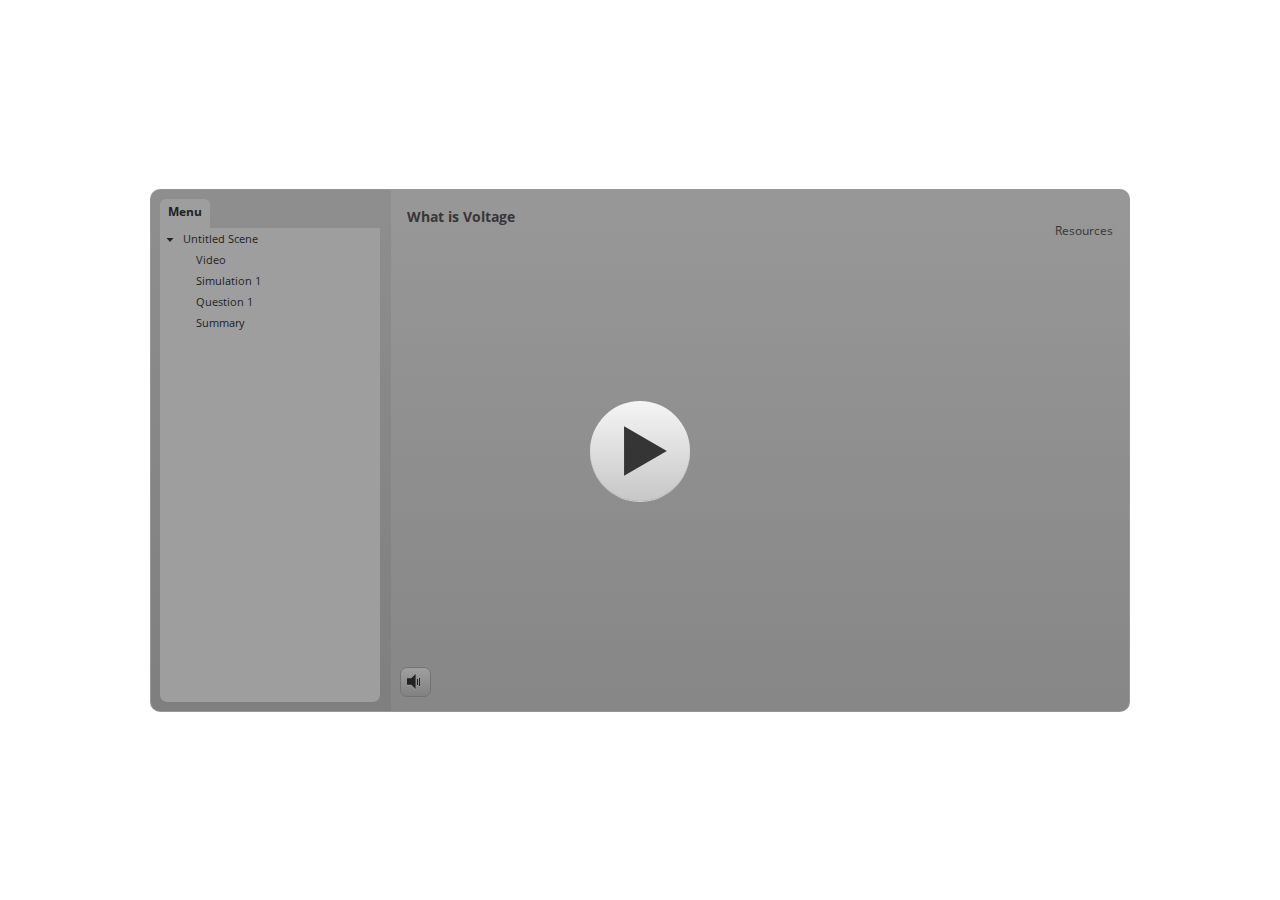
<file: story_html5.html>
<!DOCTYPE html>
<html lang="en-US">
<head>
  <meta charset="utf-8">
  <!-- Created using Storyline 3 - http://www.articulate.com  -->
  <!-- version: 3.10.22406.0 -->
  <title>What is Voltage</title>
  <meta http-equiv="x-ua-compatible" content="IE=edge" />
  <meta name="viewport" content="width=device-width, initial-scale=1.0, user-scalable=no, shrink-to-fit=no, minimal-ui" />
  <meta name="apple-mobile-web-app-capable" content="yes" />
  <style>
    html, body { height: 100%; padding: 0; margin: 0 }
    #app { height: 100%; width: 100%; }
  </style>
  
  <script>window.THREE = { };</script>
</head>
<body style="background: #FFFFFF" class="cs-HTML theme-classic">
  <!-- 360 -->
  <script>!function(e){function n(e,i){return e.test(i)}function i(e){var i=e||navigator.userAgent,o=i.split("[FBAN");if(void 0!==o[1]&&(i=o[0]),this.apple={phone:n(t,i),ipod:n(d,i),tablet:!n(t,i)&&n(s,i),device:n(t,i)||n(d,i)||n(s,i)},this.amazon={phone:n(h,i),tablet:!n(h,i)&&n(a,i),device:n(h,i)||n(a,i)},this.android={phone:n(h,i)||n(b,i),tablet:!n(h,i)&&!n(b,i)&&(n(a,i)||n(r,i)),device:n(h,i)||n(a,i)||n(b,i)||n(r,i)},this.windows={phone:n(l,i),tablet:n(p,i),device:n(l,i)||n(p,i)},this.other={blackberry:n(f,i),blackberry10:n(u,i),opera:n(c,i),firefox:n(A,i),chrome:n(w,i),device:n(f,i)||n(u,i)||n(c,i)||n(A,i)||n(w,i)},this.seven_inch=n(v,i),this.any=this.apple.device||this.android.device||this.windows.device||this.other.device||this.seven_inch,this.phone=this.apple.phone||this.android.phone||this.windows.phone,this.tablet=this.apple.tablet||this.android.tablet||this.windows.tablet,"undefined"==typeof window)return this}function o(){var e=new i;return e.Class=i,e}var t=/iPhone/i,d=/iPod/i,s=/iPad/i,b=/(?=.*\bAndroid\b)(?=.*\bMobile\b)/i,r=/Android/i,h=/(?=.*\bAndroid\b)(?=.*\bSD4930UR\b)/i,a=/(?=.*\bAndroid\b)(?=.*\b(?:KFOT|KFTT|KFJWI|KFJWA|KFSOWI|KFTHWI|KFTHWA|KFAPWI|KFAPWA|KFARWI|KFASWI|KFSAWI|KFSAWA)\b)/i,l=/IEMobile/i,p=/(?=.*\bWindows\b)(?=.*\bARM\b)/i,f=/BlackBerry/i,u=/BB10/i,c=/Opera Mini/i,w=/(CriOS|Chrome)(?=.*\bMobile\b)/i,A=/(?=.*\bFirefox\b)(?=.*\bMobile\b)/i,v=new RegExp("(?:Nexus 7|BNTV250|Kindle Fire|Silk|GT-P1000)","i");"undefined"!=typeof module&&module.exports&&"undefined"==typeof window?module.exports=i:"undefined"!=typeof module&&module.exports&&"undefined"!=typeof window?module.exports=o():"function"==typeof define&&define.amd?define("isMobile",[],e.isMobile=o()):e.isMobile=o()}(this);
    window.isMobile.apple.tablet = window.isMobile.apple.tablet ||
      (navigator.platform === 'MacIntel' && navigator.maxTouchPoints > 1);
    window.isMobile.apple.device = window.isMobile.apple.device || window.isMobile.apple.tablet;
    window.isMobile.tablet = window.isMobile.tablet || window.isMobile.apple.tablet;
    window.isMobile.any = window.isMobile.any || window.isMobile.apple.tablet;
  </script>

  <div id="focus-sink" aria-hidden="true" tabIndex=-1"></div>

  <div id="preso"></div>
  <script>
    window.DS = {};
    window.globals = {
      DATA_PATH_BASE: '',
      HAS_FRAME: true,
      HAS_SLIDE: true,

      lmsPresent: false,
      tinCanPresent: false,
      cmi5Present: false,
      aoSupport: false,
      scale: 'noscale',
      captureRc: false,
      browserSize: 'optimal',
      bgColor: '#FFFFFF',
      features: '',
      themeName: 'classic',
      preloaderColor: '#FFFFFF',
      suppressAnalytics: false,
      productChannel: 'perpetual',
      publishSource: 'storyline',
      aid: '',
      cid: 'cd5e92d4-b161-435c-8d85-8509ad3d9e59',
      playerVersion: '3.10.22406.0',
      maxIosVideoElements: 5,

      
      parseParams: function(qs) {
        if (window.globals.parsedParams != null) {
          return window.globals.parsedParams;
        }
        qs = (qs || window.location.search.substr(1)).split('+').join(' ');
        var params = {},
            tokens,
            re = /[?&]?([^=]+)=([^&]*)/g;

        while (tokens = re.exec(qs)) {
          params[decodeURIComponent(tokens[1]).trim()] =
            decodeURIComponent(tokens[2]).trim();
        }
        window.globals.parsedParams = params;
        return params;
      }

    };

    (function() {

      var classTypes = [ 'desktop', 'mobile', 'phone', 'tablet' ];

      var addDeviceClasses = function(prefix, testObj) {
        var curr, i;
        for (i = 0; i < classTypes.length; i++) {
          curr = classTypes[i];
          if (testObj[curr]) {
            document.body.classList.add(prefix + curr);
          }
        }
      };

      var params = window.globals.parseParams(),
          isDevicePreview = params.devicepreview === '1',
          isPhoneOverride = params.deviceType === 'phone' || (isDevicePreview && params.phone == '1'),
          isTabletOverride = (params.deviceType === 'tablet' || isDevicePreview) && !isPhoneOverride,
          isMobileOverride = isPhoneOverride || isTabletOverride;

      var deviceView = {
        desktop: !window.isMobile.any && !isMobileOverride,
        mobile: window.isMobile.any || isMobileOverride,
        phone: isPhoneOverride || (window.isMobile.phone && !isTabletOverride),
        tablet: isTabletOverride || window.isMobile.tablet
      };

      window.globals.deviceView = deviceView;
      window.isMobile.desktop = !window.isMobile.any;
      window.isMobile.mobile = window.isMobile.any;

      addDeviceClasses('view-', deviceView);

    })();
  </script>
  
  <script src='story_content/user.js' type=text/javascript></script>
  <div class="slide-loader"></div>

  <script type="text/javascript">
    if (window.globals.deviceView.isMobile) { var doc = document, loader = doc.body.querySelector('.slide-loader'); [ 1, 2, 3 ].forEach(function(n) { var d = doc.createElement('div'); d.style.backgroundColor = window.globals.preloaderColor; d.classList.add('mobile-loader-dot'); d.classList.add('dot' + n); loader.appendChild(d); }); }
  </script>

  <div class="mobile-load-title-overlay" style="display: none">
    <div class="mobile-load-title">What is Voltage</div>
  </div>

  <div class="mobile-chrome-warning"></div>

  <script>
    
    if (window.autoSpider && window.vInterfaceObject) {
      document.querySelector('.mobile-load-title-overlay').style.display = 'none';
    }
  </script>

  

  <link rel="stylesheet" href="html5/data/css/output.min.css" data-noprefix />
</body>
<script src="html5/lib/scripts/ds-bootstrap.min.js"></script>
</html>
</file>
<file: html5/data/css/output.min.css>
@font-face {
  font-family: 'Open SansBold CharsBoldA03D6F4C';
  src: url('[data-uri]');
  font-style: normal;
  font-weight: normal;
}
@font-face {
  font-family: 'Open Sans Charset1_ 6YC2AEB4126';
  src: url('[data-uri]');
  font-style: normal;
  font-weight: normal;
}
@font-face {
  font-family: 'ArialBold Charset1_BoldD1D66131';
  src: url('[data-uri]');
  font-style: normal;
  font-weight: normal;
}
@font-face {
  font-family: 'Arial Charset1_ 6htJq6O9858E3B8';
  src: url('[data-uri]');
  font-style: normal;
  font-weight: normal;
}
@font-face {
  font-family: 'Segoe UI SymbolBoldBoldB2D0310D';
  src: url('[data-uri]');
  font-style: normal;
  font-weight: normal;
}
.cs-npnxnanbnsnfns00001100101 .cs-infopanel  {
  box-shadow: 0 1px 0 rgba(184, 184, 184, 1);
  background: rgba(255, 255, 255, 1);
}
.cs-npnxnanbnsnfns00001100101 .cs-infopanel .cs-link {
  color: rgba(124, 34, 128, 1);
}
.cs-npnxnanbnsnfns00001100101 .cs-infopanel .cs-link:hover {
  color: rgba(0, 0, 238, 1);
}
.cs-npnxnanbnsnfns00001100101 .cs-infopanel .cs-name {
  color: rgba(68, 68, 68, 1);
}
.cs-npnxnanbnsnfns00001100101 .cs-infopanel .cs-title {
  color: rgba(153, 153, 153, 1);
}
.cs-npnxnanbnsnfns00001100101 .cs-infopanelpopup  {
  box-shadow: 0 1px 0 rgba(184, 184, 184, 1);
  background: linear-gradient(180deg, rgba(233, 233, 233, 1) 0%, rgba(207, 207, 207, 1) 100%);
}
.cs-npnxnanbnsnfns00001100101 .cs-infopanelpopup .cs-link {
  color: rgba(124, 34, 128, 1);
}
.cs-npnxnanbnsnfns00001100101 .cs-infopanelpopup .cs-link:hover {
  color: rgba(0, 0, 238, 1);
}
.cs-npnxnanbnsnfns00001100101 .cs-infopanelpopup .cs-name {
  color: rgba(68, 68, 68, 1);
}
.cs-npnxnanbnsnfns00001100101 .cs-infopanelpopup .cs-bio {
  color: rgba(153, 153, 153, 1);
}
.cs-npnxnanbnsnfns00001100101 .cs-timer  {
  color: rgba(85, 85, 85, 1);
}
.cs-npnxnanbnsnfns00001100101 .cs-duration stop:first-child {
  stop-color: rgba(0, 215, 255, 1);
}
.cs-npnxnanbnsnfns00001100101 .cs-duration stop:last-child {
  stop-color: rgba(0, 171, 255, 1);
}
.cs-npnxnanbnsnfns00001100101 .cs-elapsed stop:first-child {
  stop-color: rgba(254, 227, 71, 1);
}
.cs-npnxnanbnsnfns00001100101 .cs-elapsed stop:last-child {
  stop-color: rgba(252, 204, 42, 1);
}
.cs-npnxnanbnsnfns00001100101 .cs-timer .cs-pie .cs-innerstroke {
  stroke: rgba(199, 199, 199, 1);
}
.cs-npnxnanbnsnfns00001100101 .cs-timer .cs-pie .cs-innerborder {
  stroke: rgba(255, 255, 255, 1);
}
.cs-npnxnanbnsnfns00001100101 .cs-window  {
  box-shadow: 0 8px 5px rgba(0, 0, 0, 0.2);
  border-color: rgba(234, 234, 234, 1);
  background: rgba(243, 243, 243, 1);
  color: rgba(85, 85, 85, 1);
}
.cs-npnxnanbnsnfns00001100101 .cs-window .cs-diva {
  border-color: rgba(247, 247, 247, 1);
}
.cs-npnxnanbnsnfns00001100101 .cs-window .cs-divb {
  border-color: rgba(211, 211, 211, 1);
}
.cs-npnxnanbnsnfns00001100101 .cs-editor .cs-editor-slide {
  color: rgba(85, 85, 85, 1);
}
.cs-npnxnanbnsnfns00001100101 .cs-editor .cs-editor-html {
  color: rgba(68, 68, 68, 1);
}
.cs-npnxnanbnsnfns00001100101 .cs-editor .cs-editor-button {
  text-shadow: 0 1px 0 rgba(240, 240, 240, 1);
  color: rgba(53, 53, 53, 1);
  border-color: rgba(177, 177, 177, 1);
  background: linear-gradient(180deg, rgba(245, 245, 245, 1) 0%, rgba(199, 199, 199, 1) 100%);
}
.cs-npnxnanbnsnfns00001100101 .cs-editor .cs-editor-button:hover {
  background: linear-gradient(180deg, rgba(242, 242, 242, 1) 0%, rgba(175, 175, 175, 1) 100%);
}
.cs-npnxnanbnsnfns00001100101 .cs-editor .cs-editor-button:active {
  background: linear-gradient(180deg, rgba(199, 199, 199, 1) 0%, rgba(244, 244, 244, 1) 100%);
}
.cs-npnxnanbnsnfns00001100101 .cs-listitem  {
  color: rgba(53, 53, 53, 1);
  border-color: rgba(223, 223, 223, 1);
}
.cs-npnxnanbnsnfns00001100101 .cs-listitem.cs-viewed {
  color: rgba(144, 144, 144, 1);
}
.cs-npnxnanbnsnfns00001100101 .cs-listitem.cs-selected {
  color: rgba(53, 53, 53, 1);
  background: rgba(192, 226, 241, 1);
}
.cs-npnxnanbnsnfns00001100101 .cs-listitem.cs-selected:hover {
  background: rgba(192, 226, 241, 1);
}
.cs-npnxnanbnsnfns00001100101 .cs-listitem.cs-selected.hover {
  background: rgba(192, 226, 241, 1);
}
.cs-npnxnanbnsnfns00001100101 .cs-listitem.cs-selected:focus {
  background: rgba(192, 226, 241, 1);
}
.cs-npnxnanbnsnfns00001100101 .cs-listitem .cs-icon-carrot {
  fill: rgba(53, 53, 53, 1);
}
.cs-npnxnanbnsnfns00001100101 .cs-listitem .cs-icon-carrot .cs-shadow {
  fill: rgba(255, 255, 255, 1);
}
.cs-npnxnanbnsnfns00001100101 .cs-listitem:hover {
  background: rgba(230, 230, 230, 1);
}
.cs-npnxnanbnsnfns00001100101 .cs-listitem.hover {
  background: rgba(230, 230, 230, 1);
}
.cs-npnxnanbnsnfns00001100101 .cs-listitem:focus {
  background: rgba(230, 230, 230, 1);
}
.cs-npnxnanbnsnfns00001100101 .cs-glossary  {
  color: rgba(53, 53, 53, 1);
}
.cs-npnxnanbnsnfns00001100101 .cs-glossary .cs-scrolling-panel {
  background: rgba(231, 231, 231, 1);
}
.cs-npnxnanbnsnfns00001100101 .cs-glossary .cs-term.cs-selected .cs-choice-list-trigger {
  color: rgba(53, 53, 53, 1);
  background: rgba(192, 226, 241, 1);
}
.cs-npnxnanbnsnfns00001100101 .cs-glossary .cs-term.cs-selected .cs-choice-list-trigger:focus {
  color: rgba(53, 53, 53, 1);
  background: rgba(192, 226, 241, 1);
}
.cs-npnxnanbnsnfns00001100101 .cs-glossary .cs-term:hover .cs-choice-list-trigger {
  background: rgba(230, 230, 230, 1);
}
.cs-npnxnanbnsnfns00001100101 .cs-glossary .cs-term.hover .cs-choice-list-trigger {
  background: rgba(230, 230, 230, 1);
}
.cs-npnxnanbnsnfns00001100101 .cs-glossary .cs-term .cs-choice-list-trigger:focus {
  background: rgba(230, 230, 230, 1);
}
.cs-npnxnanbnsnfns00001100101 .cs-glossary .cs-diva {
  border-color: rgba(226, 226, 226, 1);
}
.cs-npnxnanbnsnfns00001100101 .cs-glossary .cs-divb {
  border-color: rgba(226, 226, 226, 1);
}
.cs-npnxnanbnsnfns00001100101 .cs-glossary .cs-divc {
  border-color: rgba(250, 250, 250, 1);
}
.cs-npnxnanbnsnfns00001100101 .cs-glossary .cs-heading {
  color: rgba(68, 68, 68, 1);
}
.cs-npnxnanbnsnfns00001100101 .cs-resource .cs-separator {
  border-color: rgba(224, 224, 224, 1);
}
.cs-npnxnanbnsnfns00001100101 .cs-outline  {
  color: rgba(68, 68, 68, 1);
}
.cs-npnxnanbnsnfns00001100101 .cs-outline .cs-diva {
  border-color: rgba(198, 198, 198, 1);
}
.cs-npnxnanbnsnfns00001100101 .cs-outline .cs-divb {
  border-color: rgba(249, 249, 249, 1);
}
.cs-npnxnanbnsnfns00001100101 .cs-outline .cs-divc {
  border-color: rgba(225, 225, 225, 1);
}
.cs-npnxnanbnsnfns00001100101 .cs-outline .cs-search-filter:hover {
  color: rgba(0, 0, 238, 1);
}
.cs-npnxnanbnsnfns00001100101 .cs-outline .cs-search-filter.hover {
  color: rgba(0, 0, 238, 1);
}
.cs-npnxnanbnsnfns00001100101 .cs-transcript  {
  color: rgba(68, 68, 68, 1);
}
.cs-npnxnanbnsnfns00001100101 .cs-transcript .cs-div {
  border-color: rgba(225, 225, 225, 1);
}
.cs-npnxnanbnsnfns00001100101 .cs-tabs:not(.topmenu-item) {
  color: rgba(85, 85, 85, 1);
}
.cs-npnxnanbnsnfns00001100101 .cs-tabs .cs-inner-button:not(.topmenu-item) {
  text-shadow: 0 1px 0 rgba(240, 240, 240, 1);
}
.cs-npnxnanbnsnfns00001100101 .cs-tabs:hover:not(.topmenu-item) {
  color: rgba(51, 51, 51, 1);
}
.cs-npnxnanbnsnfns00001100101 .cs-tabs.cs-selected {
  background: rgba(243, 243, 243, 1);
  color: rgba(51, 51, 51, 1);
}
.cs-npnxnanbnsnfns00001100101 .cs-seekcontrol  {
  background: linear-gradient(180deg, rgba(245, 245, 245, 1) 0%, rgba(199, 199, 199, 1) 100%);
  border-color: rgba(177, 177, 177, 1);
}
.cs-npnxnanbnsnfns00001100101 .cs-seekcontrol .cs-button:hover .cs-icon {
  fill: rgba(85, 85, 85, 1);
}
.cs-npnxnanbnsnfns00001100101 .cs-seekcontrol .cs-button.hover .cs-icon {
  fill: rgba(85, 85, 85, 1);
}
.cs-npnxnanbnsnfns00001100101 .cs-seekcontrol .cs-button .cs-icon-shadow {
  fill: rgba(240, 240, 240, 1);
}
.cs-npnxnanbnsnfns00001100101 .cs-seekcontrol .cs-button .cs-icon {
  fill: rgba(45, 45, 45, 1);
}
.cs-npnxnanbnsnfns00001100101 .cs-seekcontrol .cs-seek .cs-fill {
  background: rgba(255, 255, 255, 1);
}
.cs-npnxnanbnsnfns00001100101 .cs-seekcontrol .cs-seek {
  background: rgba(231, 231, 231, 1);
  border-color: rgba(184, 184, 184, 1);
}
.cs-npnxnanbnsnfns00001100101 .cs-searchinput .cs-input {
  color: rgba(138, 138, 138, 1);
  border-color: rgba(173, 173, 173, 1);
  background: rgba(223, 223, 223, 1);
}
.cs-npnxnanbnsnfns00001100101 .cs-searchinput .cs-input:focus {
  color: rgba(51, 51, 51, 1);
  background: rgba(250, 250, 250, 1);
}
.cs-npnxnanbnsnfns00001100101 .cs-searchinput .cs-input:hover {
  box-shadow: inset 0 0 1px 0 rgba(107, 248, 255, 1);
}
.cs-npnxnanbnsnfns00001100101 .cs-searchinput .cs-input.hover {
  box-shadow: inset 0 0 1px 0 rgba(107, 248, 255, 1);
}
.cs-npnxnanbnsnfns00001100101 .cs-searchinput .cs-button .cs-icon {
  fill: rgba(138, 138, 138, 1);
}
.cs-npnxnanbnsnfns00001100101 .cs-searchinput .cs-button:hover {
  fill: linear-gradient(180deg, rgba(245, 245, 245, 1) 0%, rgba(199, 199, 199, 1) 100%);
}
.cs-npnxnanbnsnfns00001100101 .cs-searchinput .cs-button.hover {
  fill: linear-gradient(180deg, rgba(245, 245, 245, 1) 0%, rgba(199, 199, 199, 1) 100%);
}
.cs-npnxnanbnsnfns00001100101 .cs-menu  {
  box-shadow: 0 1px 0 rgba(184, 184, 184, 1);
  background: rgba(243, 243, 243, 1);
}
.cs-npnxnanbnsnfns00001100101 .cs-topmenu-item.active .cs-tab {
  background: rgba(243, 243, 243, 1);
}
.cs-npnxnanbnsnfns00001100101 .cs-logo  {
  box-shadow: 0 1px 0 rgba(184, 184, 184, 1);
  background: rgba(255, 255, 255, 1);
}
.cs-npnxnanbnsnfns00001100101 .cs-checkbox  {
  color: rgba(68, 68, 68, 1);
}
.cs-npnxnanbnsnfns00001100101 .cs-checkbox:hover {
  border-color: rgba(107, 248, 255, 1);
}
.cs-npnxnanbnsnfns00001100101 .cs-checkbox.hover {
  border-color: rgba(107, 248, 255, 1);
}
.cs-npnxnanbnsnfns00001100101 .cs-checkbox .cs-box {
  color: rgba(255, 255, 255, 1);
  border-color: rgba(184, 184, 184, 1);
}
.cs-npnxnanbnsnfns00001100101 .cs-checkbox .cs-box:checked::after {
  color: rgba(51, 204, 0, 1);
}
.cs-npnxnanbnsnfns00001100101 .cs-button  {
  text-shadow: 0 1px 0 rgba(240, 240, 240, 1);
  color: rgba(53, 53, 53, 1);
  border-color: rgba(177, 177, 177, 1);
  background: linear-gradient(180deg, rgba(245, 245, 245, 1) 0%, rgba(199, 199, 199, 1) 100%);
  box-shadow: 0 1px 0 rgba(207, 207, 207, 1);
}
.cs-npnxnanbnsnfns00001100101 .cs-button .cs-icon {
  fill: rgba(53, 53, 53, 1);
}
.cs-npnxnanbnsnfns00001100101 .cs-button .cs-icon-shadow {
  fill: rgba(240, 240, 240, 1);
}
.cs-npnxnanbnsnfns00001100101 .cs-button:hover {
  background: linear-gradient(180deg, rgba(242, 242, 242, 1) 0%, rgba(175, 175, 175, 1) 100%);
}
.cs-npnxnanbnsnfns00001100101 .cs-button.hover {
  background: linear-gradient(180deg, rgba(242, 242, 242, 1) 0%, rgba(175, 175, 175, 1) 100%);
}
.cs-npnxnanbnsnfns00001100101 .cs-button:active {
  background: linear-gradient(180deg, rgba(199, 199, 199, 1) 0%, rgba(244, 244, 244, 1) 100%);
}
.cs-npnxnanbnsnfns00001100101 .cs-button.cs-disabled:hover {
  background: linear-gradient(180deg, rgba(245, 245, 245, 1) 0%, rgba(199, 199, 199, 1) 100%);
}
.cs-npnxnanbnsnfns00001100101 .cs-button.cs-disabled.hover {
  background: linear-gradient(180deg, rgba(245, 245, 245, 1) 0%, rgba(199, 199, 199, 1) 100%);
}
.cs-npnxnanbnsnfns00001100101 .cs-button.cs-disabled:active {
  background: linear-gradient(180deg, rgba(245, 245, 245, 1) 0%, rgba(199, 199, 199, 1) 100%);
}
.cs-npnxnanbnsnfns00001100101 .cs-button.cs-volume:hover {
  background: linear-gradient(180deg, rgba(245, 245, 245, 1) 0%, rgba(199, 199, 199, 1) 100%);
}
.cs-npnxnanbnsnfns00001100101 .cs-button.cs-volume.hover {
  background: linear-gradient(180deg, rgba(245, 245, 245, 1) 0%, rgba(199, 199, 199, 1) 100%);
}
.cs-npnxnanbnsnfns00001100101 .cs-button.cs-volume:active {
  background: linear-gradient(180deg, rgba(245, 245, 245, 1) 0%, rgba(199, 199, 199, 1) 100%);
}
.cs-npnxnanbnsnfns00001100101.cs-base  {
  color: rgba(85, 85, 85, 1);
  border-color: rgba(233, 233, 233, 1);
  background: linear-gradient(180deg, rgba(233, 233, 233, 1) 0%, rgba(207, 207, 207, 1) 100%);
}
.cs-npnxnanbnsnfns00001100101.cs-base .cs-separator .cs-diva {
  background: rgba(211, 211, 211, 1);
}
.cs-npnxnanbnsnfns00001100101.cs-base .cs-separator .cs-divb {
  background: rgba(247, 247, 247, 1);
}
.cs-npnxnanbnsnfns00001100101.cs-base .cs-topmenu-item.active .cs-tab {
  border-color: rgba(211, 211, 211, 1);
}
.cs-npnxnanbnsnfns00001100101.cs-base .cs-topmenu-item.active .cs-panel {
  border-color: rgba(211, 211, 211, 1);
}
.cs-npnxnanbnsnfns00001100101.cs-base .cs-left {
  background: linear-gradient(180deg, rgba(219, 219, 219, 1) 0%, rgba(195, 195, 195, 1) 100%);
}
.cs-npnxnanbnsnfns00001100101.cs-base .cs-area-primary .cs-slide-container {
  background: linear-gradient(180deg, rgba(233, 233, 233, 1) 0%, rgba(207, 207, 207, 1) 100%);
}
.cs-npnxnanbnsnfns00001100101 .cs-volume::-moz-range-thumb {
  border-color: rgba(165, 165, 165, 1);
  box-shadow: inset 0 0 1px 0 rgba(212, 212, 212, 1);
  background: rgba(200, 200, 200, 1);
}
.cs-npnxnanbnsnfns00001100101 .cs-volume::-ms-thumb {
  border-color: rgba(165, 165, 165, 1);
  box-shadow: inset 0 0 1px 0 rgba(212, 212, 212, 1);
  background: rgba(200, 200, 200, 1);
}
.cs-npnxnanbnsnfns00001100101 .cs-volume::-webkit-slider-thumb {
  border-color: rgba(165, 165, 165, 1);
  box-shadow: inset 0 0 1px 0 rgba(212, 212, 212, 1);
  background: rgba(200, 200, 200, 1);
}
.cs-npnxnanbnsnfns00001100101 .cs-volume::-moz-range-track {
  border-color: rgba(242, 242, 242, 1);
  background: linear-gradient(180deg, rgba(188, 188, 188, 1) 0%, rgba(188, 188, 188, 1) 50.196%, rgba(195, 195, 195, 1) 100%);
}
.cs-npnxnanbnsnfns00001100101 .cs-volume::-ms-track {
  border-color: rgba(242, 242, 242, 1);
  background: linear-gradient(180deg, rgba(188, 188, 188, 1) 0%, rgba(188, 188, 188, 1) 50.196%, rgba(195, 195, 195, 1) 100%);
}
.cs-npnxnanbnsnfns00001100101 .cs-volume::-webkit-slider-runnable-track {
  border-color: rgba(242, 242, 242, 1);
  background: linear-gradient(180deg, rgba(188, 188, 188, 1) 0%, rgba(188, 188, 188, 1) 50.196%, rgba(195, 195, 195, 1) 100%);
}
body.show-focus .tab-focus-box {
  border-color: rgba(255, 255, 0, 1);
}
.skipnav {
  border-color: rgba(255, 255, 0, 1);
}
.fn-npnxnanbsnfns00001100101 {
  font-family: 'Open SansD6FFC9F9';
  -webkit-font-variant-ligatures: no-common-ligatures;
  font-variant-ligatures: no-common-ligatures;
}
.fn-pxabnsnfns00001100101 {
  font-family: 'Open SansD6FFC9F9';
  -webkit-font-variant-ligatures: no-common-ligatures;
  font-variant-ligatures: no-common-ligatures;
}
.fn-npxnabnsnfns00001100101 {
  font-family: 'Open SansD6FFC9F9';
  -webkit-font-variant-ligatures: no-common-ligatures;
  font-variant-ligatures: no-common-ligatures;
}
.fn-npnxnanbnsnfns00001100101 {
  font-family: 'Open SansD6FFC9F9';
  -webkit-font-variant-ligatures: no-common-ligatures;
  font-variant-ligatures: no-common-ligatures;
}
.fn-pxabnsnfns00001100100 {
  font-family: 'Open SansD6FFC9F9';
  -webkit-font-variant-ligatures: no-common-ligatures;
  font-variant-ligatures: no-common-ligatures;
}
@font-face {
  font-family: 'Open SansD6FFC9F9';
  src: url('[data-uri]');
  font-style: normal;
  font-weight: bold;
}
@font-face {
  font-family: 'Open SansD6FFC9F9';
  src: url('[data-uri]');
  font-style: normal;
  font-weight: normal;
}
.cs-InvalidPromptSlide .cs-5mZ8hW7e0eq-InvalidPromptSlide-btn0 {
  color: rgba(53, 53, 53, 1);
  border-color: rgba(177, 177, 177, 1);
  background: linear-gradient(180deg, rgba(245, 245, 245, 1) 0%, rgba(199, 199, 199, 1) 100%);
  text-shadow: 0 1px 0 rgba(240, 240, 240, 1);
}
.cs-InvalidPromptSlide .cs-5mZ8hW7e0eq-InvalidPromptSlide-btn0 .cs-html {
  color: rgba(68, 68, 68, 1);
}
.cs-InvalidPromptSlide .cs-5mZ8hW7e0eq-InvalidPromptSlide-btn0 .cs-slide {
  border-color: rgba(85, 85, 85, 1);
}
.cs-InvalidPromptSlide .cs-5mZ8hW7e0eq-InvalidPromptSlide-btn0:hover {
  background: linear-gradient(180deg, rgba(242, 242, 242, 1) 0%, rgba(175, 175, 175, 1) 100%);
}
.cs-InvalidPromptSlide .cs-5mZ8hW7e0eq-InvalidPromptSlide-btn0:active {
  background: linear-gradient(180deg, rgba(199, 199, 199, 1) 0%, rgba(244, 244, 244, 1) 100%);
}
.cs-PrintPromptSlide .cs-5mZ8hW7e0eq-PrintPromptSlide-btn0 {
  color: rgba(53, 53, 53, 1);
  border-color: rgba(177, 177, 177, 1);
  background: linear-gradient(180deg, rgba(245, 245, 245, 1) 0%, rgba(199, 199, 199, 1) 100%);
  text-shadow: 0 1px 0 rgba(240, 240, 240, 1);
}
.cs-PrintPromptSlide .cs-5mZ8hW7e0eq-PrintPromptSlide-btn0 .cs-html {
  color: rgba(68, 68, 68, 1);
}
.cs-PrintPromptSlide .cs-5mZ8hW7e0eq-PrintPromptSlide-btn0 .cs-slide {
  border-color: rgba(85, 85, 85, 1);
}
.cs-PrintPromptSlide .cs-5mZ8hW7e0eq-PrintPromptSlide-btn0:hover {
  background: linear-gradient(180deg, rgba(242, 242, 242, 1) 0%, rgba(175, 175, 175, 1) 100%);
}
.cs-PrintPromptSlide .cs-5mZ8hW7e0eq-PrintPromptSlide-btn0:active {
  background: linear-gradient(180deg, rgba(199, 199, 199, 1) 0%, rgba(244, 244, 244, 1) 100%);
}
.cs-ScrollPromptSlide .cs-5mZ8hW7e0eq-ScrollPromptSlide-btn0 {
  color: rgba(53, 53, 53, 1);
  border-color: rgba(177, 177, 177, 1);
  background: linear-gradient(180deg, rgba(245, 245, 245, 1) 0%, rgba(199, 199, 199, 1) 100%);
  text-shadow: 0 1px 0 rgba(240, 240, 240, 1);
}
.cs-ScrollPromptSlide .cs-5mZ8hW7e0eq-ScrollPromptSlide-btn0 .cs-html {
  color: rgba(68, 68, 68, 1);
}
.cs-ScrollPromptSlide .cs-5mZ8hW7e0eq-ScrollPromptSlide-btn0 .cs-slide {
  border-color: rgba(85, 85, 85, 1);
}
.cs-ScrollPromptSlide .cs-5mZ8hW7e0eq-ScrollPromptSlide-btn0:hover {
  background: linear-gradient(180deg, rgba(242, 242, 242, 1) 0%, rgba(175, 175, 175, 1) 100%);
}
.cs-ScrollPromptSlide .cs-5mZ8hW7e0eq-ScrollPromptSlide-btn0:active {
  background: linear-gradient(180deg, rgba(199, 199, 199, 1) 0%, rgba(244, 244, 244, 1) 100%);
}
.cs-ResumePromptSlide .cs-5mZ8hW7e0eq-ResumePromptSlide-btn0 {
  color: rgba(53, 53, 53, 1);
  border-color: rgba(177, 177, 177, 1);
  background: linear-gradient(180deg, rgba(245, 245, 245, 1) 0%, rgba(199, 199, 199, 1) 100%);
  text-shadow: 0 1px 0 rgba(240, 240, 240, 1);
}
.cs-ResumePromptSlide .cs-5mZ8hW7e0eq-ResumePromptSlide-btn0 .cs-html {
  color: rgba(68, 68, 68, 1);
}
.cs-ResumePromptSlide .cs-5mZ8hW7e0eq-ResumePromptSlide-btn0 .cs-slide {
  border-color: rgba(85, 85, 85, 1);
}
.cs-ResumePromptSlide .cs-5mZ8hW7e0eq-ResumePromptSlide-btn0:hover {
  background: linear-gradient(180deg, rgba(242, 242, 242, 1) 0%, rgba(175, 175, 175, 1) 100%);
}
.cs-ResumePromptSlide .cs-5mZ8hW7e0eq-ResumePromptSlide-btn0:active {
  background: linear-gradient(180deg, rgba(199, 199, 199, 1) 0%, rgba(244, 244, 244, 1) 100%);
}
.cs-ResumePromptSlide .cs-5mZ8hW7e0eq-ResumePromptSlide-btn1 {
  color: rgba(53, 53, 53, 1);
  border-color: rgba(177, 177, 177, 1);
  background: linear-gradient(180deg, rgba(245, 245, 245, 1) 0%, rgba(199, 199, 199, 1) 100%);
  text-shadow: 0 1px 0 rgba(240, 240, 240, 1);
}
.cs-ResumePromptSlide .cs-5mZ8hW7e0eq-ResumePromptSlide-btn1 .cs-html {
  color: rgba(68, 68, 68, 1);
}
.cs-ResumePromptSlide .cs-5mZ8hW7e0eq-ResumePromptSlide-btn1 .cs-slide {
  border-color: rgba(85, 85, 85, 1);
}
.cs-ResumePromptSlide .cs-5mZ8hW7e0eq-ResumePromptSlide-btn1:hover {
  background: linear-gradient(180deg, rgba(242, 242, 242, 1) 0%, rgba(175, 175, 175, 1) 100%);
}
.cs-ResumePromptSlide .cs-5mZ8hW7e0eq-ResumePromptSlide-btn1:active {
  background: linear-gradient(180deg, rgba(199, 199, 199, 1) 0%, rgba(244, 244, 244, 1) 100%);
}
.cs-ExternalInterfaceErrorSlide .cs-buttonOK {
  color: rgba(53, 53, 53, 1);
  border-color: rgba(177, 177, 177, 1);
  background: linear-gradient(180deg, rgba(245, 245, 245, 1) 0%, rgba(199, 199, 199, 1) 100%);
  text-shadow: 0 1px 0 rgba(240, 240, 240, 1);
}
.cs-ExternalInterfaceErrorSlide .cs-buttonOK .cs-html {
  color: rgba(68, 68, 68, 1);
}
.cs-ExternalInterfaceErrorSlide .cs-buttonOK .cs-slide {
  border-color: rgba(85, 85, 85, 1);
}
.cs-ExternalInterfaceErrorSlide .cs-buttonOK:hover {
  background: linear-gradient(180deg, rgba(242, 242, 242, 1) 0%, rgba(175, 175, 175, 1) 100%);
}
.cs-ExternalInterfaceErrorSlide .cs-buttonOK:active {
  background: linear-gradient(180deg, rgba(199, 199, 199, 1) 0%, rgba(244, 244, 244, 1) 100%);
}
</file>
